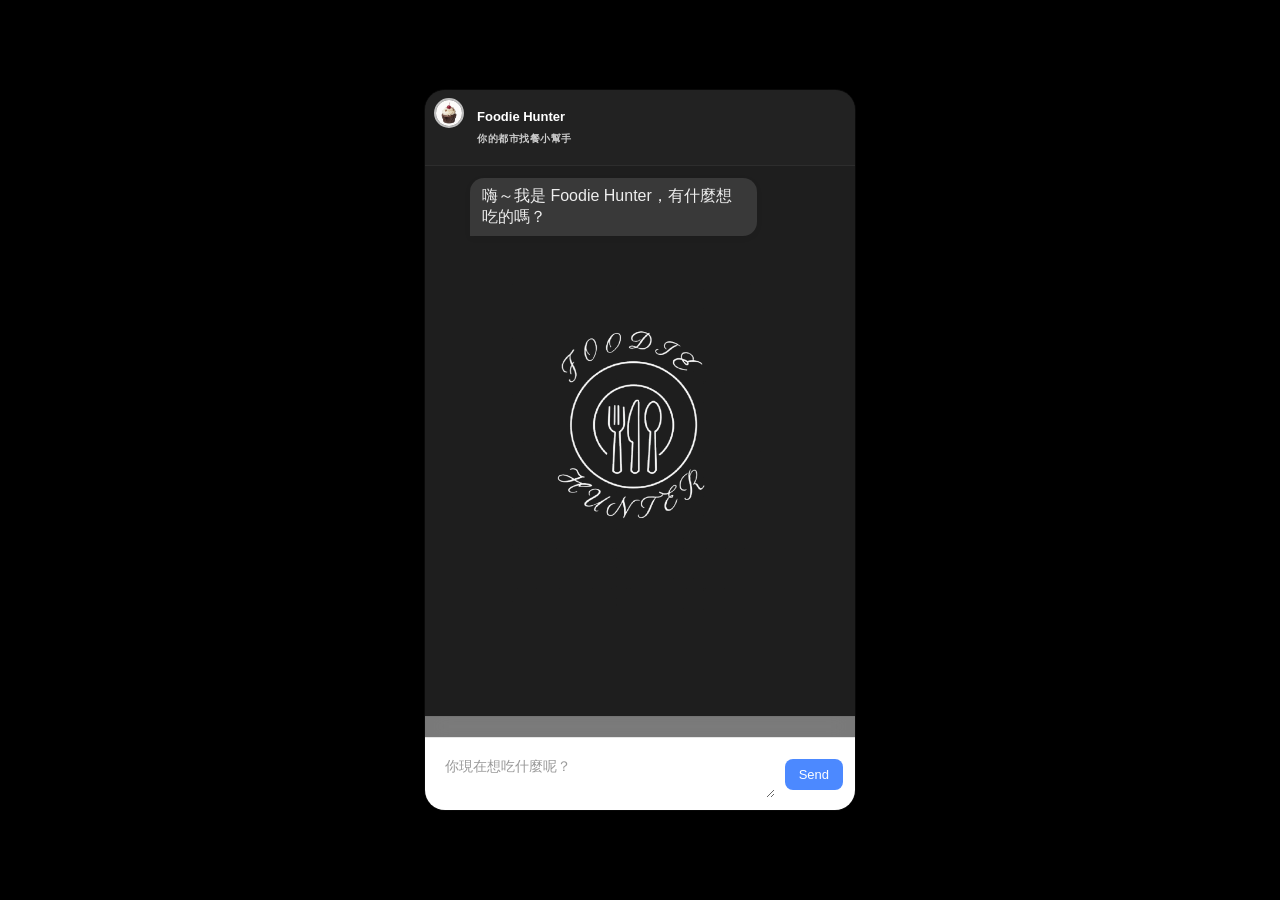
<file: index.html>
<!DOCTYPE html>
<html lang="zh-Hant">

<head>
    <meta charset="UTF-8" />
    <title>Foodie Hunter</title>
    <link rel="stylesheet" href="style.css" />
    <style>
 
</style>

</head>

<body>
    <div class="chat">

        <!-- 標題列 -->
        <div class="chat-title">
            <div class="avatar">
                <img src="IMG_9789 2.jpg" alt="avatar" />
            </div>
            <h1>Foodie Hunter</h1>
            <h2>你的都市找餐小幫手</h2>
        </div>

        <!-- 訊息區 -->
        <div class="messages">
            <div class="messages-content" id="messages"></div>
        </div>

        <!-- 推薦卡片區（獨立） -->
        <div class="recommendation-area" id="recommendationArea"></div>

        <!-- 輸入框 -->
        <div class="message-box">
            <textarea class="message-input" id="messageInput" placeholder="你現在想吃什麼呢？"></textarea>
            <button class="message-submit" id="sendButton">Send</button>
        </div>

    </div>


    <script src="script.js"></script>
</body>

</html>
</file>
<file: style.css>
/* RESET */
*,
*::before,
*::after {
    box-sizing: border-box;
}

html,
body {
    margin: 0;
    height: 100%;
}

body {
    background: #000; /* 全黑 */
    font-family: "Open Sans", "Noto Sans TC", sans-serif;
    overflow: hidden;
}

/* CHAT BOX */
.chat {
  position: absolute;
  top: 50%;
  left: 50%;
  transform: translate(-50%, -50%);
  
  width: 430px;            /* 聊天視窗寬度 */
  height: 80vh;            /* 高度 */
  
  background: rgba(40, 40, 40, 0.8);
  backdrop-filter: blur(20px);
  
  border-radius: 24px;      /* 漂亮圓角 */
  overflow: hidden;         /* 讓白色輸入框圓角不要溢出 */
  
  display: flex;
  flex-direction: column;
  box-shadow:
    0 0 25px rgba(0, 0, 0, 0.5),
    0 0 0 1px rgba(255, 255, 255, 0.05);
}

/* TITLE */
.chat-title {
  flex: 0 1 52px;
  position: relative;
  background: #222; /* 深灰 */
  color: #f3f3f3;
  text-transform: none;
  padding: 10px 12px 10px 52px;
  border-bottom: 1px solid rgba(255,255,255,0.05);
}

.chat-title h1 {
  font-size: 13px;
  font-weight: 600;
  color: #fff; /* 主標純白 */
}

.chat-title h2 {
  font-size: 10px;
  color: #ccc; /* 副標亮灰 */
  letter-spacing: 0.5px;
}


.chat-title .avatar {
    position: absolute;
    top: 8px;
    left: 9px;
    width: 30px;
    height: 30px;
    border-radius: 50%;
    overflow: hidden;
    border: 2px solid rgba(255, 255, 255, 0.7);
}

/* MESSAGES */
.messages {
    flex: 1 1 auto;
    overflow: hidden;
}

.messages-content {
    position: absolute;
    width: 100%;
    height: 101%;
    padding: 10px;
}

.message {
   background: rgba(60, 60, 60, 0.9);
    color: #eee;
    padding: 8px 12px;
    border-radius: 14px 14px 14px 0;
    margin: 8px 0 8px 35px;
    float: left;
    clear: both;
    max-width: 70%;
    box-shadow: 0 2px 6px rgba(0, 0, 0, 0.06);
}

.message-personal {
    background: #4c89ff;
    color: #fff;
    margin-left: 0;
    margin-right: 10px;
    float: right;
    border-radius: 14px 14px 0 14px;
}

.message.loading {
    opacity: 0.6;
}

/* RECOMMENDATION AREA */
.recommendation-area {
    width: 100%;
    max-height: 220px;
    overflow-y: auto;
    padding: 10px 20px;
    background: rgba(255, 255, 255, 0.4);
    backdrop-filter: blur(12px);
    border-top: 1px solid rgba(0, 0, 0, 0.05);
}

/* RESTAURANT CARD */
.restaurant-card {
    background: #fff;
    padding: 14px 16px;
    border-radius: 16px;
    box-shadow: 0 3px 10px rgba(0, 0, 0, 0.08);
    margin-bottom: 12px;
}

.restaurant-card .title {
    font-size: 15px;
    font-weight: 700;
    margin-bottom: 6px;
}

.restaurant-card .rating {
    color: #555;
    font-size: 13px;
    margin-bottom: 6px;
}

.restaurant-card .reason {
    font-size: 13px;
    margin-bottom: 8px;
}

.restaurant-card .tags span {
    font-size: 11px;
    padding: 3px 6px;
    background: #f2f4ff;
    border-radius: 6px;
    margin-right: 4px;
    color: #4c57ff;
}

/* INPUT BOX */
/* 輸入欄（白色區） */
/* ---- 底部白色輸入欄 ---- */
.message-box {
  background: #ffffff;
  padding: 12px;
  
  display: flex;
  align-items: center;
  gap: 10px;
  
  border-top: 1px solid rgba(0,0,0,0.1);
}

/* 輸入框 */
.message-input {
  flex: 1;
  background: #ffffff;
  border: none;
  outline: none;
  font-size: 14px;
  color: #333;
  padding: 8px;
  border-radius: 8px;
}

.message-input::placeholder {
  color: #999;
}

/* Send 按鈕 */
.message-submit {
  background: #4c89ff;
  color: #fff;
  border: none;
  padding: 8px 14px;
  border-radius: 8px;
  font-size: 13px;
  cursor: pointer;
}



.message-submit:hover {
  background: #3d6ed1;
}



.message-submit:disabled {
    opacity: 0.6;
    cursor: not-allowed;
}

.chat {
  position: relative;
  background: rgba(40, 40, 40, 0.75); /* 深灰半透明 */
  backdrop-filter: blur(18px);
  border-radius: 20px;
  box-shadow:
    0 0 25px rgba(0, 0, 0, 0.5),
    0 0 0 1px rgba(255, 255, 255, 0.05);
}


.chat::before {
  content: "";
  position: absolute;
  inset: 0;
background-image: url("logo 去背.png");
  background-repeat: no-repeat;
  background-position: center;
  background-size: 60%; /* 浮水印大小 */
  opacity: 1; /* 浮水印透明度 */
  pointer-events: none; /* 不影響點擊 */
  z-index: 0;
}

.chat-title .avatar img {
  width: 100%;
  height: 100%;
  object-fit: cover; /* 填滿圓形、裁掉多餘 */
  display: block;
}

/* 讓浮水印永遠在最底層 */
.chat::before {
  z-index: 0 !important;
}

/* 讓所有可互動的區域蓋在最上層 */
.chat-title,
.messages,
.message-box {
  position: relative;
  z-index: 2;
}
</file>
